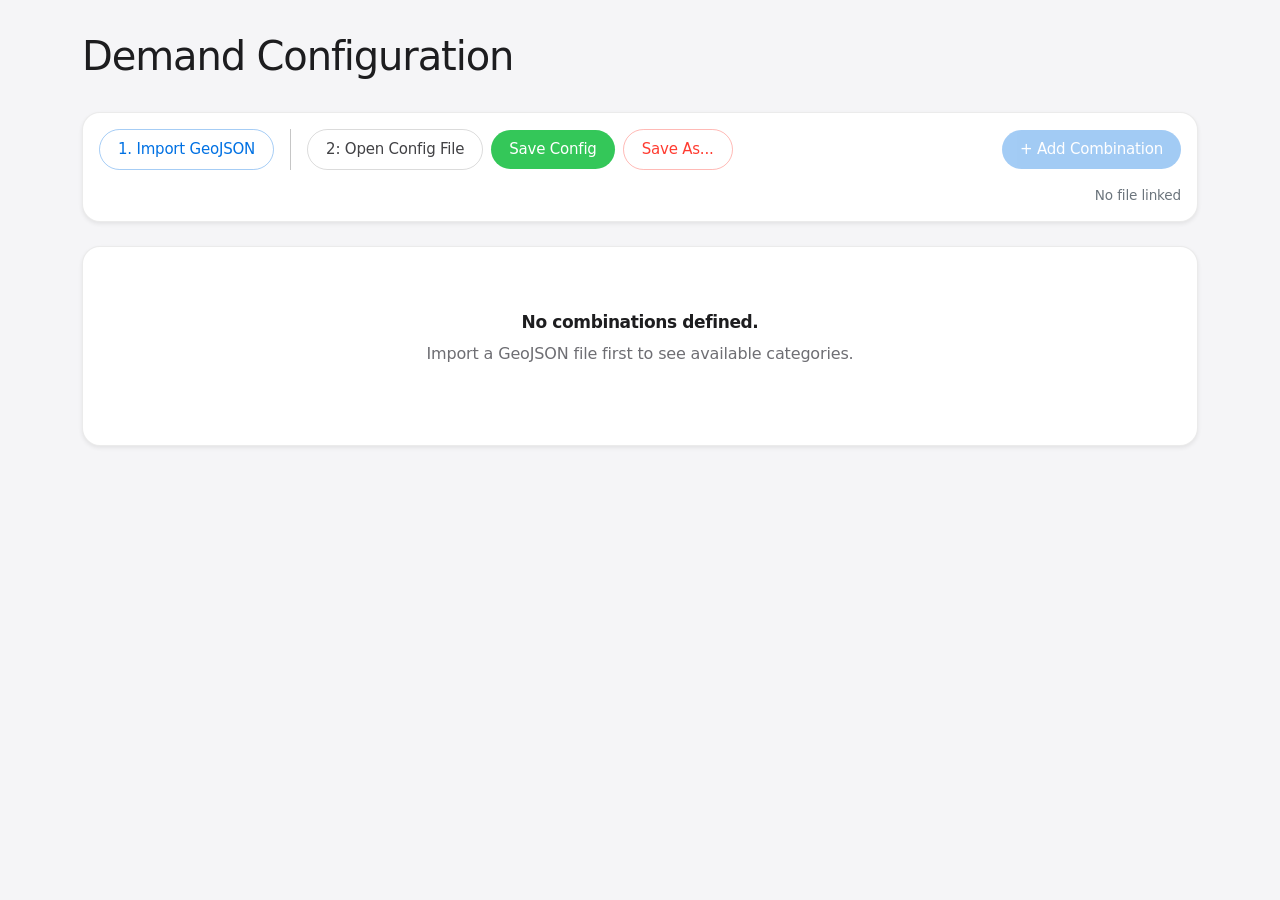
<file: utilities/edit_demand_frequencies.html>
<!DOCTYPE html>
<html lang="en">
<head>
    <meta charset="UTF-8">
    <meta name="viewport" content="width=device-width, initial-scale=1.0">
    <title>Demand Frequency Editor Pro</title>
    <link href="https://cdn.jsdelivr.net/npm/bootstrap@5.3.2/dist/css/bootstrap.min.css" rel="stylesheet">
    <!-- Apple-style design layer. Must load after bootstrap so it can
         override its custom properties. Relative href so the page works
         under both the model server and Live Server. -->
    <link href="../web/css/apple.css" rel="stylesheet">
    <script src="https://cdn.jsdelivr.net/npm/bootstrap@5.3.2/dist/js/bootstrap.bundle.min.js"></script>
    <style>
        body { background-color: var(--ap-bg); padding-top: 2rem; padding-bottom: 5rem; }
        .card { box-shadow: 0 0.125rem 0.25rem rgba(0, 0, 0, 0.075); margin-bottom: 1.5rem; }
        .frequency-grid { display: grid; grid-template-columns: repeat(12, 1fr); gap: 5px; }
        .day-grid { display: grid; grid-template-columns: repeat(7, 1fr); gap: 5px; }
        .freq-input { text-align: center; padding: 2px; font-size: 0.8rem; }
        label { font-size: 0.75rem; font-weight: bold; color: #6c757d; display: block; text-align: center; }
        .combination-row { border-left: 4px solid #0d6efd; transition: all 0.2s; }
        .combination-row:hover { background-color: var(--ap-surface); transform: translateX(5px); }
        #fileStatus { font-size: 0.85rem; }
    </style>
</head>
<body>

<div class="container">
    <div class="row mb-4">
        <div class="col-md-12">
            <h2 class="display-6">Demand Configuration</h2>
        </div>
    </div>

    <div class="card p-3 mb-4">
        <div class="d-flex flex-wrap align-items-center gap-2">
            <button class="btn btn-outline-primary" onclick="document.getElementById('geoInput').click()">1. Import GeoJSON</button>
            <input type="file" id="geoInput" accept=".geojson,.json" hidden>
            
            <div class="vr mx-2"></div>

            <button class="btn btn-outline-secondary" id="openFileBtn" onclick="document.getElementById('configInput').click()">2: Open Config File</button>
            <input type="file" id="configInput" accept=".geojson,.json" hidden>
            <button class="btn btn-success" id="saveFileBtn">Save Config</button>
            <button class="btn btn-outline-danger" id="saveAsBtn">Save As...</button>

            <button class="btn btn-primary ms-auto" id="addComboBtn" disabled>+ Add Combination</button>
        </div>
        <div class="d-flex justify-content-between mt-3">
            <div id="categoryBadgeContainer"></div>
            <div id="fileStatus" class="text-secondary italic">No file linked</div>
        </div>
    </div>

    <div class="card p-3">
        <div class="text-center py-5 text-muted" id="emptyState">
            <h5>No combinations defined.</h5>
            <p>Import a GeoJSON file first to see available categories.</p>
        </div>
        
        <div id="combinationsList"></div>
    </div>
</div>

<div class="modal fade" id="comboModal" data-bs-backdrop="static" tabindex="-1">
    <div class="modal-dialog modal-xl">
        <div class="modal-content">
            <div class="modal-header">
                <h5 class="modal-title" id="modalTitle">Edit Combination</h5>
                <button type="button" class="btn-close" data-bs-dismiss="modal"></button>
            </div>
            <div class="modal-body">
                <div id="cloneSection" class="alert alert-light border mb-4">
                    <div class="row align-items-center">
                        <div class="col-md-4 small fw-bold">Copy frequencies from existing:</div>
                        <div class="col-md-6">
                            <select id="cloneSelect" class="form-select form-select-sm">
                                <option value="">-- Select combination to copy --</option>
                            </select>
                        </div>
                        <div class="col-md-2 text-end">
                            <button class="btn btn-sm btn-outline-primary w-100" id="applyCloneBtn">Apply</button>
                        </div>
                    </div>
                </div>

                <div class="row mb-4">
                    <div class="col-md-6">
                        <label class="text-start">Source Category</label>
                        <select id="modalSource" class="form-select"></select>
                    </div>
                    <div class="col-md-6">
                        <label class="text-start">Destination Category</label>
                        <select id="modalDest" class="form-select"></select>
                    </div>
                </div>

                <h6>Hourly Frequencies (00:00 - 23:00)</h6>
                <div class="frequency-grid mb-4" id="hourlyInputs"></div>

                <h6>Weekly Frequencies (Mon - Sun)</h6>
                <div class="day-grid mb-4" id="weeklyInputs"></div>
            </div>
            <div class="modal-footer">
                <button type="button" class="btn btn-secondary" data-bs-dismiss="modal">Cancel</button>
                <button type="button" class="btn btn-primary" id="saveComboBtn">Save Combination</button>
            </div>
        </div>
    </div>
</div>

<script>
    let categories = [];
    let combinations = [];
    let currentEditId = null;
    let fileHandle = null; 
    let comboModal;
    const DEFAULT_FILENAME = "demand_frequencies.json"; // Your default filename

    const days = ['Mon', 'Tue', 'Wed', 'Thu', 'Fri', 'Sat', 'Sun'];

    document.addEventListener('DOMContentLoaded', () => {
        comboModal = new bootstrap.Modal(document.getElementById('comboModal'));
        initInputs();
    });

    function initInputs() {
        const hContainer = document.getElementById('hourlyInputs');
        hContainer.innerHTML = '';
        for (let i = 0; i < 24; i++) {
            hContainer.innerHTML += `<div><label>${i}:00</label><input type="number" step="0.1" min="0" value="1" class="form-control freq-input hour-val" data-idx="${i}"></div>`;
        }
        const wContainer = document.getElementById('weeklyInputs');
        wContainer.innerHTML = '';
        days.forEach((day, i) => {
            wContainer.innerHTML += `<div><label>${day}</label><input type="number" step="0.1" min="0" value="1" class="form-control freq-input day-val" data-idx="${i}"></div>`;
        });
    }

    // --- FILE SYSTEM API HELPERS ---
async function getFileHandle(isSaveAs = false) {
    const opts = {
        suggestedName: DEFAULT_FILENAME,
        types: [{
            description: 'JSON Config',
            accept: { 'application/json': ['.json'] }
        }],
    };

    // If we have a previous fileHandle, we use it as the starting point
    if (fileHandle && !isSaveAs) {
        // Just return the existing handle for a direct "Save"
        return fileHandle;
    }

    // If "Save As" or no handle exists, prompt user
    // we use the existing handle to "startIn" the last known location
    if (fileHandle) {
        opts.startIn = fileHandle;
    }

    const newHandle = await window.showSaveFilePicker(opts);
    fileHandle = newHandle; // Update global "last used" handle
    return fileHandle;
}

document.getElementById('openFileBtn').onclick = async () => {
    try {
        const opts = {
            types: [{ accept: { 'application/json': ['.json'] } }]
        };
        
        // Suggest the last known location if available
        if (fileHandle) {
            opts.startIn = fileHandle;
        }

        const [newHandle] = await window.showOpenFilePicker(opts);
        fileHandle = newHandle; // Remember this location/file
        
        const file = await fileHandle.getFile();
        combinations = JSON.parse(await file.text());
        document.getElementById('fileStatus').textContent = `Linked: ${file.name}`;
        renderList();
    } catch (e) { 
        console.error("Open cancelled or failed", e); 
    }
};

const saveFile = async (isSaveAs = false) => {
    try {
        const handle = await getFileHandle(isSaveAs);
        const writable = await handle.createWritable();
        await writable.write(JSON.stringify(combinations, null, 2));
        await writable.close();
        
        const fileData = await handle.getFile();
        document.getElementById('fileStatus').textContent = `Saved: ${fileData.name}`;
    } catch (e) { 
        console.error("Save cancelled or failed", e); 
    }
};

    document.getElementById('saveFileBtn').onclick = () => saveFile(false);
    document.getElementById('saveAsBtn').onclick = () => saveFile(true);

    // --- GEOJSON LOGIC ---
    document.getElementById('geoInput').onchange = (e) => {
        const file = e.target.files[0];
        const reader = new FileReader();
        reader.onload = (ev) => {
            const data = JSON.parse(ev.target.result);
            const cats = new Set();
            data.features.forEach(f => { if (f.properties?.category) cats.add(f.properties.category); });
            categories = Array.from(cats);
            updateCategoryUI();
            document.getElementById('addComboBtn').disabled = false;
        };
        reader.readAsText(file);
    };

    function updateCategoryUI() {
        const container = document.getElementById('categoryBadgeContainer');
        container.innerHTML = '<span class="me-2 small text-uppercase fw-bold">Categories:</span>';
        categories.forEach(c => container.innerHTML += `<span class="badge bg-info text-dark me-1">${c}</span>`);
        ['modalSource', 'modalDest'].forEach(id => {
            document.getElementById(id).innerHTML = categories.map(c => `<option value="${c}">${c}</option>`).join('');
        });
    }

    // --- COMBINATION & CLONE LOGIC ---
    document.getElementById('addComboBtn').onclick = () => {
        currentEditId = null;
        document.getElementById('modalTitle').textContent = "Add Combination";
        document.querySelectorAll('.freq-input').forEach(i => i.value = 1);
        updateCloneDropdown();
        comboModal.show();
    };

    function updateCloneDropdown() {
        const select = document.getElementById('cloneSelect');
        select.innerHTML = '<option value="">-- Select combination to copy --</option>';
        combinations.forEach(c => {
            if (c.id !== currentEditId) {
                select.innerHTML += `<option value="${c.id}">${c.source} → ${c.destination}</option>`;
            }
        });
    }

    document.getElementById('applyCloneBtn').onclick = () => {
        const targetId = document.getElementById('cloneSelect').value;
        if (!targetId) return;
        const source = combinations.find(c => c.id == targetId);
        if (source) {
            document.querySelectorAll('.hour-val').forEach((input, i) => input.value = source.hourly[i]);
            document.querySelectorAll('.day-val').forEach((input, i) => input.value = source.weekly[i]);
        }
    };

    document.getElementById('saveComboBtn').onclick = () => {
        const combo = {
            id: currentEditId || Date.now(),
            source: document.getElementById('modalSource').value,
            destination: document.getElementById('modalDest').value,
            hourly: Array.from(document.querySelectorAll('.hour-val')).map(i => parseFloat(i.value) || 0),
            weekly: Array.from(document.querySelectorAll('.day-val')).map(i => parseFloat(i.value) || 0)
        };
        if (currentEditId) combinations = combinations.map(c => c.id === currentEditId ? combo : c);
        else combinations.push(combo);
        comboModal.hide();
        renderList();
    };

function renderList() {
    const listContainer = document.getElementById('combinationsList');
    const emptyState = document.getElementById('emptyState');

    if (combinations.length === 0) {
        emptyState.classList.remove('d-none');
        listContainer.innerHTML = '';
        return;
    }

    // Hide the empty state but DON'T delete it from the DOM
    emptyState.classList.add('d-none');

    // Update only the list container
    listContainer.innerHTML = combinations.map(c => `
        <div class="card combination-row p-3 mb-2 bg-light">
            <div class="d-flex align-items-center justify-content-between">
                <div>
                    <span class="badge bg-primary px-3">${c.source}</span>
                    <span class="mx-2 text-muted">→</span>
                    <span class="badge bg-success px-3">${c.destination}</span>
                </div>
                <div>
                    <button class="btn btn-sm btn-outline-dark" onclick="editCombo(${c.id})">Edit</button>
                    <button class="btn btn-sm btn-outline-danger ms-1" onclick="deleteCombo(${c.id})">Delete</button>
                </div>
            </div>
        </div>`).join('');
}

    window.editCombo = (id) => {
        const c = combinations.find(x => x.id === id);
        currentEditId = id;
        document.getElementById('modalTitle').textContent = "Edit Combination";
        document.getElementById('modalSource').value = c.source;
        document.getElementById('modalDest').value = c.destination;
        document.querySelectorAll('.hour-val').forEach((input, i) => input.value = c.hourly[i]);
        document.querySelectorAll('.day-val').forEach((input, i) => input.value = c.weekly[i]);
        updateCloneDropdown();
        comboModal.show();
    };

    window.deleteCombo = (id) => { if (confirm("Delete?")) { combinations = combinations.filter(c => c.id !== id); renderList(); } };
</script>
</body>
</html>
</file>
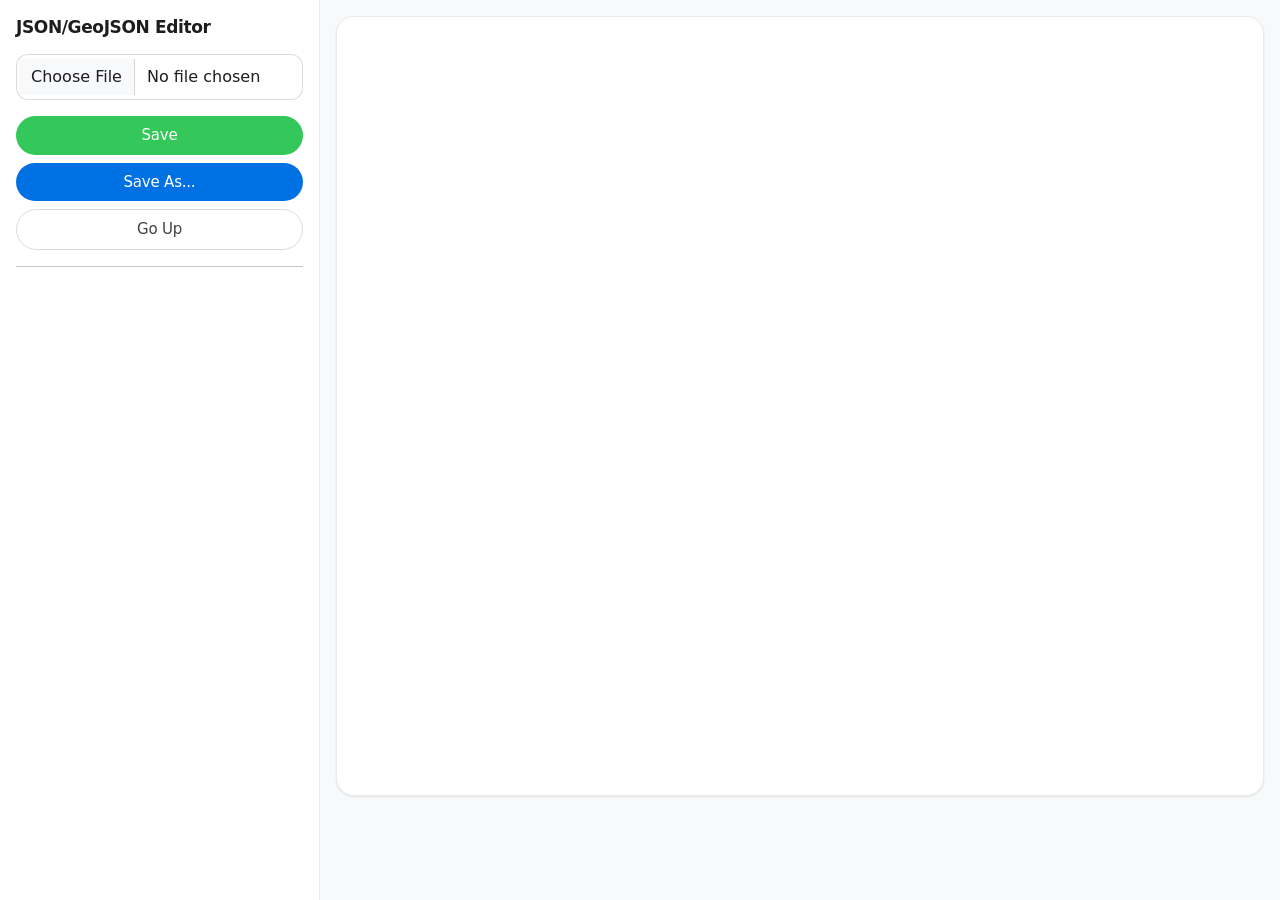
<file: utilities/geojson_editor.html>
<!DOCTYPE html>
<html>
<head>
<meta charset="UTF-8">
<title>JSON/GeoJSON Editor</title>

<link href="https://cdn.jsdelivr.net/npm/bootstrap@5.3.2/dist/css/bootstrap.min.css" rel="stylesheet">
<!-- Apple-style design layer. Must load after bootstrap so it can
     override its custom properties. Relative href so the page works
     under both the model server and Live Server. -->
<link href="../web/css/apple.css" rel="stylesheet">

<style>
body { height: 100vh; overflow: hidden; }
#editor { height: calc(100vh - 120px); overflow-y: auto; }
.breadcrumb-item button {
    border: none;
    background: none;
    padding: 0;
    color: #0d6efd;
}
.key-label { font-weight: 600; }
.array-index { color: #6c757d; }
</style>
</head>

<body class="bg-light">

<div class="container-fluid h-100">
<div class="row h-100">

<!-- Sidebar -->
<div class="col-3 bg-white border-end p-3">
    <h5 class="mb-3">JSON/GeoJSON Editor</h5>

    <div class="mb-3">
        <input type="file" class="form-control" id="fileInput">
    </div>

    <div class="d-grid gap-2">
        <button class="btn btn-success" onclick="saveFile()">Save</button>
        <button class="btn btn-primary" onclick="saveAsFile()">Save As...</button>
        <button class="btn btn-outline-secondary" onclick="goUp()">Go Up</button>
    </div>

    <hr>

    <nav>
        <ol class="breadcrumb" id="breadcrumbPath"></ol>
    </nav>
</div>

<!-- Editor -->
<div class="col-9 p-3">
    <div id="editor" class="card p-3"></div>
</div>

</div>
</div>

<script>

let geojsonData = null;
let currentPath = [];
let fileHandle = null;   // For File System Access API

document.getElementById("fileInput").addEventListener("change", async function(e) {
    const file = e.target.files[0];
    if (!file) return;

    const text = await file.text();
    geojsonData = JSON.parse(text);
    currentPath = [];

    render();
});

function getCurrentNode() {
    return currentPath.reduce((obj, key) => obj[key], geojsonData);
}

function goUp() {
    if (currentPath.length > 0) {
        currentPath.pop();
        render();
    }
}

function renderBreadcrumb() {
    const breadcrumb = document.getElementById("breadcrumbPath");
    breadcrumb.innerHTML = "";

    const rootItem = document.createElement("li");
    rootItem.className = "breadcrumb-item";
    rootItem.innerHTML = `<button onclick="navigateTo([])">root</button>`;
    breadcrumb.appendChild(rootItem);

    currentPath.forEach((part, index) => {
        const li = document.createElement("li");
        li.className = "breadcrumb-item";
        const pathSlice = currentPath.slice(0, index + 1);
        li.innerHTML =
            `<button onclick='navigateTo(${JSON.stringify(pathSlice)})'>${part}</button>`;
        breadcrumb.appendChild(li);
    });
}

function navigateTo(path) {
    currentPath = path;
    render();
}

function render() {
    renderBreadcrumb();
    const editor = document.getElementById("editor");
    editor.innerHTML = "";
    if (!geojsonData) return;

    const node = getCurrentNode();

    if (typeof node !== "object" || node === null) {
        editor.innerHTML = `<div class="alert alert-info">${node}</div>`;
        return;
    }

    // Add button row
    const addRow = document.createElement("div");
    addRow.className = "mt-3";

    if (Array.isArray(node)) {
        addRow.innerHTML = `
            <button class="btn btn-sm btn-success mb-2"
                onclick="addArrayItem()">+ Add Item</button>
        `;
    } else {
        addRow.innerHTML = `
            <button class="btn btn-sm btn-success mb-2"
                onclick="addObjectField()">+ Add Field</button>
        `;
    }

    const list = document.createElement("div");
    list.className = "list-group";

    if (Array.isArray(node)) {
        node.forEach((item, index) => {
            const row = document.createElement("div");
            row.className = "list-group-item";

            row.innerHTML = `
                <div class="d-flex justify-content-between align-items-center">
                    <span class="array-index" ><a class="text-decoration-none" onclick="drillDown(${index})" href="#">
                        [${index}]</a>
                        </span>
                    <div>
                        <button class="btn btn-sm btn-outline-primary me-2"
                            onclick="drillDown(${index})">Open</button>
                        <button class="btn btn-sm btn-outline-danger"
                            onclick="deleteItem(${index})">Delete</button>
                    </div>
                </div>
            `;

            if (typeof item !== "object" || item === null) {
                const input = document.createElement("input");
                input.className = "form-control mt-2";
                input.value = item;
                input.onchange = (e) => node[index] = parseValue(e.target.value);
                row.appendChild(input);
            }

            list.appendChild(row);
            editor.appendChild(list);
            editor.appendChild(addRow);
        });
    } else {
        Object.keys(node).forEach(key => {
            const value = node[key];

            const row = document.createElement("div");
            row.className = "list-group-item";

            row.innerHTML = `
                <div class="d-flex justify-content-between align-items-center">
                    <span class="key-label"><a class="text-decoration-none" onclick="drillDown('${key}')">${key}</a></span>
                    <div>
                        ${typeof value === "object" && value !== null ?
                            `<button class="btn btn-sm btn-outline-primary me-2"
                                onclick="drillDown('${key}')">Open</button>` : ""}
                        <button class="btn btn-sm btn-outline-danger"
                            onclick="deleteKey('${key}')">Delete</button>
                    </div>
                </div>
            `;

            if (typeof value !== "object" || value === null) {
                const input = document.createElement("input");
                input.className = "form-control mt-2";
                input.value = value;
                input.onchange = (e) => node[key] = parseValue(e.target.value);
                row.appendChild(input);
            }

            list.appendChild(row);
        });
    }

    editor.appendChild(list);
}

function drillDown(key) {
    currentPath.push(key);
    render();
}

function deleteItem(index) {
    const node = getCurrentNode();
    node.splice(index, 1);
    render();
}

function deleteKey(key) {
    const node = getCurrentNode();
    delete node[key];
    render();
}

function parseValue(val) {
    try { return JSON.parse(val); }
    catch { return val; }
}

/* =========================
   SAVE FUNCTIONS
========================= */

async function saveFile() {
    if (fileHandle) {
        await writeFile(fileHandle);
    } else {
        saveAsFile();
    }
}

async function saveAsFile() {
    if ('showSaveFilePicker' in window) {
        fileHandle = await window.showSaveFilePicker({
            suggestedName: "edited.geojson",
            types: [{
                description: "GeoJSON",
                accept: { "application/json": [".geojson", ".json"] }
            }]
        });

        await writeFile(fileHandle);
    } else {
        fallbackDownload();
    }
}

async function writeFile(handle) {
    const writable = await handle.createWritable();
    await writable.write(JSON.stringify(geojsonData, null, 2));
    await writable.close();
    alert("File saved successfully.");
}

function fallbackDownload() {
    const blob = new Blob([JSON.stringify(geojsonData, null, 2)], {
        type: "application/json"
    });
    const a = document.createElement("a");
    a.href = URL.createObjectURL(blob);
    a.download = "edited.geojson";
    a.click();
}
function addArrayItem() {
    const node = getCurrentNode();
    if (!Array.isArray(node)) return;

    const valueInput = prompt("Enter value for new item (JSON allowed). Leave empty for null:");
    let value = null;

    if (valueInput !== null && valueInput.trim() !== "") {
        value = parseValue(valueInput);
    }

    node.push(value);
    render();
}

function addObjectField() {
    const node = getCurrentNode();
    if (typeof node !== "object" || node === null || Array.isArray(node)) return;

    const key = prompt("Enter new field key:");
    if (!key) return;

    if (node.hasOwnProperty(key)) {
        alert("Key already exists.");
        return;
    }

    const valueInput = prompt("Enter value for this field (JSON allowed). Leave empty for null:");
    let value = null;

    if (valueInput !== null && valueInput.trim() !== "") {
        value = parseValue(valueInput);
    }

    node[key] = value;
    render();
}
</script>

</body>
</html>
</file>
<file: web/css/apple.css>
/* =========================================================================
   EV-TRACS — Apple-style design layer
   Sits on top of Bootstrap 5.3. Overrides Bootstrap's CSS custom properties
   so stock components (cards, forms, buttons, tables, modals) inherit the
   look automatically, then refines the components that need more than tokens.

   Load order matters:  bootstrap.css  ->  bootstrap-icons.css  ->  apple.css
   ========================================================================= */

/* -------------------------------------------------------------------------
   1. Design tokens
   ---------------------------------------------------------------------- */

:root {
  /* Type ------------------------------------------------------------- */
  --ap-font-sans:
    -apple-system, BlinkMacSystemFont, "SF Pro Display", "SF Pro Text",
    "Helvetica Neue", "Segoe UI", Roboto, system-ui, sans-serif;
  --ap-font-mono:
    ui-monospace, "SF Mono", SFMono-Regular, Menlo, Monaco, Consolas,
    "Liberation Mono", monospace;

  /* Palette — light ---------------------------------------------------- */
  --ap-blue: #0071e3;
  --ap-blue-hover: #0077ed;
  --ap-blue-active: #006edb;
  --ap-blue-soft: rgba(0, 113, 227, 0.1);
  --ap-green: #34c759;
  --ap-orange: #ff9500;
  --ap-red: #ff3b30;
  --ap-purple: #af52de;
  --ap-teal: #5ac8fa;

  --ap-bg: #f5f5f7;
  --ap-surface: #ffffff;
  --ap-surface-2: #fafafa;
  --ap-surface-raised: #ffffff;
  --ap-ink: #1d1d1f;
  --ap-ink-2: #424245;
  --ap-ink-3: #6e6e73;
  --ap-ink-4: #86868b;
  --ap-hairline: rgba(0, 0, 0, 0.08);
  --ap-hairline-strong: rgba(0, 0, 0, 0.14);
  --ap-fill: rgba(120, 120, 128, 0.12);
  --ap-fill-hover: rgba(120, 120, 128, 0.2);

  /* Frosted chrome ----------------------------------------------------- */
  --ap-chrome: rgba(255, 255, 255, 0.72);
  --ap-chrome-blur: saturate(180%) blur(20px);

  /* Radii — Apple leans generous, buttons go fully round ---------------- */
  --ap-r-sm: 8px;
  --ap-r-md: 12px;
  --ap-r-lg: 18px;
  --ap-r-xl: 24px;
  --ap-r-pill: 980px;

  /* Elevation — soft and wide, never harsh ----------------------------- */
  --ap-shadow-sm: 0 1px 2px rgba(0, 0, 0, 0.04), 0 1px 3px rgba(0, 0, 0, 0.05);
  --ap-shadow: 0 1px 2px rgba(0, 0, 0, 0.04), 0 6px 20px rgba(0, 0, 0, 0.06);
  --ap-shadow-lg: 0 2px 4px rgba(0, 0, 0, 0.04), 0 18px 48px rgba(0, 0, 0, 0.12);

  /* Motion ------------------------------------------------------------- */
  --ap-ease: cubic-bezier(0.4, 0, 0.2, 1);
  --ap-ease-out: cubic-bezier(0.16, 1, 0.3, 1);
  --ap-dur: 0.25s;

  /* --- Bootstrap variable overrides --- */
  --bs-body-font-family: var(--ap-font-sans);
  --bs-body-font-size: 1rem;
  --bs-body-font-weight: 400;
  --bs-body-line-height: 1.47059;
  --bs-body-color: var(--ap-ink);
  --bs-body-bg: var(--ap-bg);
  --bs-emphasis-color: var(--ap-ink);
  --bs-secondary-color: var(--ap-ink-3);
  --bs-tertiary-color: var(--ap-ink-4);
  --bs-border-color: var(--ap-hairline);
  --bs-border-radius: var(--ap-r-md);
  --bs-border-radius-sm: var(--ap-r-sm);
  --bs-border-radius-lg: var(--ap-r-lg);
  --bs-border-radius-xl: var(--ap-r-xl);
  --bs-link-color: var(--ap-blue);
  --bs-link-hover-color: var(--ap-blue-hover);
  --bs-link-color-rgb: 0, 113, 227;
  --bs-primary: var(--ap-blue);
  --bs-primary-rgb: 0, 113, 227;
  --bs-success-rgb: 52, 199, 89;
  --bs-danger-rgb: 255, 59, 48;
  --bs-warning-rgb: 255, 149, 0;
  --bs-font-monospace: var(--ap-font-mono);
  --bs-code-color: var(--ap-purple);
}

/* -------------------------------------------------------------------------
   2. Dark mode — follows the OS, or an explicit data-bs-theme on <html>
   ---------------------------------------------------------------------- */

@media (prefers-color-scheme: dark) {
  :root:not([data-bs-theme="light"]) {
    color-scheme: dark;

    --ap-blue: #0a84ff;
    --ap-blue-hover: #3b9bff;
    --ap-blue-active: #0071e3;
    --ap-blue-soft: rgba(10, 132, 255, 0.16);
    --ap-green: #30d158;
    --ap-orange: #ff9f0a;
    --ap-red: #ff453a;
    --ap-purple: #bf5af2;

    --ap-bg: #000000;
    --ap-surface: #1c1c1e;
    --ap-surface-2: #161618;
    --ap-surface-raised: #2c2c2e;
    --ap-ink: #f5f5f7;
    --ap-ink-2: #d1d1d6;
    --ap-ink-3: #98989d;
    --ap-ink-4: #8e8e93;
    --ap-hairline: rgba(255, 255, 255, 0.1);
    --ap-hairline-strong: rgba(255, 255, 255, 0.18);
    --ap-fill: rgba(120, 120, 128, 0.24);
    --ap-fill-hover: rgba(120, 120, 128, 0.36);

    --ap-chrome: rgba(22, 22, 24, 0.72);

    --ap-shadow-sm: 0 1px 2px rgba(0, 0, 0, 0.4);
    --ap-shadow: 0 1px 2px rgba(0, 0, 0, 0.4), 0 6px 20px rgba(0, 0, 0, 0.5);
    --ap-shadow-lg: 0 2px 4px rgba(0, 0, 0, 0.5), 0 18px 48px rgba(0, 0, 0, 0.7);

    --bs-link-color-rgb: 10, 132, 255;
    --bs-primary-rgb: 10, 132, 255;
    --bs-success-rgb: 48, 209, 88;
    --bs-danger-rgb: 255, 69, 58;
    --bs-warning-rgb: 255, 159, 10;
  }
}

:root[data-bs-theme="dark"] {
  color-scheme: dark;

  --ap-blue: #0a84ff;
  --ap-blue-hover: #3b9bff;
  --ap-blue-active: #0071e3;
  --ap-blue-soft: rgba(10, 132, 255, 0.16);
  --ap-green: #30d158;
  --ap-orange: #ff9f0a;
  --ap-red: #ff453a;
  --ap-purple: #bf5af2;

  --ap-bg: #000000;
  --ap-surface: #1c1c1e;
  --ap-surface-2: #161618;
  --ap-surface-raised: #2c2c2e;
  --ap-ink: #f5f5f7;
  --ap-ink-2: #d1d1d6;
  --ap-ink-3: #98989d;
  --ap-ink-4: #8e8e93;
  --ap-hairline: rgba(255, 255, 255, 0.1);
  --ap-hairline-strong: rgba(255, 255, 255, 0.18);
  --ap-fill: rgba(120, 120, 128, 0.24);
  --ap-fill-hover: rgba(120, 120, 128, 0.36);

  --ap-chrome: rgba(22, 22, 24, 0.72);

  --ap-shadow-sm: 0 1px 2px rgba(0, 0, 0, 0.4);
  --ap-shadow: 0 1px 2px rgba(0, 0, 0, 0.4), 0 6px 20px rgba(0, 0, 0, 0.5);
  --ap-shadow-lg: 0 2px 4px rgba(0, 0, 0, 0.5), 0 18px 48px rgba(0, 0, 0, 0.7);

  --bs-link-color-rgb: 10, 132, 255;
  --bs-primary-rgb: 10, 132, 255;
}

/* -------------------------------------------------------------------------
   3. Base & typography
   ---------------------------------------------------------------------- */

html {
  -webkit-text-size-adjust: 100%;
}

body {
  background-color: var(--ap-bg);
  color: var(--ap-ink);
  font-family: var(--ap-font-sans);
  letter-spacing: -0.01em;
  -webkit-font-smoothing: antialiased;
  -moz-osx-font-smoothing: grayscale;
  overscroll-behavior-y: none;
}

h1, h2, h3, h4, h5, h6,
.h1, .h2, .h3, .h4, .h5, .h6 {
  font-weight: 600;
  letter-spacing: -0.022em;
  color: var(--ap-ink);
}

h1, .h1 { font-size: clamp(2rem, 1.4rem + 2.4vw, 3rem); line-height: 1.08; letter-spacing: -0.03em; }
h2, .h2 { font-size: clamp(1.5rem, 1.2rem + 1.4vw, 2.125rem); line-height: 1.14; letter-spacing: -0.028em; }
h3, .h3 { font-size: 1.375rem; line-height: 1.2; }
h4, .h4 { font-size: 1.1875rem; line-height: 1.25; }
h5, .h5 { font-size: 1.0625rem; line-height: 1.3; }
h6, .h6 { font-size: 0.9375rem; line-height: 1.35; }

a {
  text-decoration: none;
  transition: color var(--ap-dur) var(--ap-ease), opacity var(--ap-dur) var(--ap-ease);
}

a:hover { text-decoration: none; }

::selection {
  background: var(--ap-blue-soft);
  color: var(--ap-ink);
}

/* Apple's signature focus treatment: a soft halo, never a hard outline. */
:focus-visible {
  outline: none;
  box-shadow: 0 0 0 4px rgba(var(--bs-link-color-rgb), 0.28);
  border-radius: var(--ap-r-sm);
}

/* Text helpers ------------------------------------------------------- */

.text-muted,
.text-body-secondary { color: var(--ap-ink-3) !important; }

.ap-eyebrow {
  font-size: 0.6875rem;
  font-weight: 600;
  letter-spacing: 0.06em;
  text-transform: uppercase;
  color: var(--ap-ink-4);
}

.ap-lead {
  font-size: 1.125rem;
  line-height: 1.5;
  color: var(--ap-ink-3);
  font-weight: 400;
  letter-spacing: -0.014em;
}

.ap-mono { font-family: var(--ap-font-mono); }

/* -------------------------------------------------------------------------
   4. App shell & page layout
   ---------------------------------------------------------------------- */

.ap-shell {
  width: 100%;
  max-width: 1180px;
  margin-inline: auto;
  padding: 1.75rem 1.25rem 4rem;
}

@media (min-width: 768px) {
  .ap-shell { padding: 2.5rem 2rem 5rem; }
}

.ap-shell-wide { max-width: 1600px; }

.ap-page-head {
  margin-bottom: 1.75rem;
}

.ap-page-head h1,
.ap-page-head .h1 { margin-bottom: 0.375rem; }

.ap-page-head p {
  color: var(--ap-ink-3);
  font-size: 1.0625rem;
  margin-bottom: 0;
  letter-spacing: -0.014em;
}

.ap-hairline {
  height: 1px;
  border: 0;
  background: var(--ap-hairline);
  opacity: 1;
  margin: 2rem 0;
}

/* -------------------------------------------------------------------------
   5. Navigation — frosted glass chrome
   ---------------------------------------------------------------------- */

.ap-nav {
  background: var(--ap-chrome);
  -webkit-backdrop-filter: var(--ap-chrome-blur);
  backdrop-filter: var(--ap-chrome-blur);
  border-bottom: 1px solid var(--ap-hairline);
  padding-block: 0;
  min-height: 52px;
}

/* Fallback for browsers without backdrop-filter (keeps text readable). */
@supports not ((backdrop-filter: blur(1px)) or (-webkit-backdrop-filter: blur(1px))) {
  .ap-nav { background: var(--ap-surface); }
}

.ap-nav .navbar-brand {
  display: inline-flex;
  align-items: center;
  gap: 0.5rem;
  font-size: 1.0625rem;
  font-weight: 600;
  letter-spacing: -0.02em;
  color: var(--ap-ink);
  padding-block: 0.75rem;
}

.ap-nav .navbar-brand:hover { color: var(--ap-ink); opacity: 0.7; }

.ap-nav .navbar-brand img {
  width: 26px;
  height: 26px;
  border-radius: 7px;
  display: block;
}

.ap-nav .nav-link {
  font-size: 0.875rem;
  font-weight: 400;
  letter-spacing: -0.01em;
  color: var(--ap-ink-2);
  padding: 0.4rem 0.75rem;
  border-radius: var(--ap-r-sm);
  transition: color var(--ap-dur) var(--ap-ease),
              background-color var(--ap-dur) var(--ap-ease);
}

.ap-nav .nav-link:hover,
.ap-nav .nav-link:focus { color: var(--ap-ink); }

.ap-nav .nav-link.active {
  color: var(--ap-ink);
  font-weight: 500;
  background: var(--ap-fill);
}

.ap-nav .nav-link i { font-size: 0.9375rem; }

.ap-nav .navbar-toggler {
  border: 0;
  padding: 0.35rem 0.5rem;
  color: var(--ap-ink);
  font-size: 1.25rem;
  line-height: 1;
  box-shadow: none;
}

.ap-nav .navbar-toggler:focus-visible {
  box-shadow: 0 0 0 4px rgba(var(--bs-link-color-rgb), 0.28);
}

/* Menus — Apple's popovers are light, rounded, and tightly padded. */
.dropdown-menu {
  --bs-dropdown-bg: var(--ap-surface-raised);
  --bs-dropdown-border-color: var(--ap-hairline);
  --bs-dropdown-link-color: var(--ap-ink);
  --bs-dropdown-link-hover-bg: var(--ap-fill);
  --bs-dropdown-link-hover-color: var(--ap-ink);
  --bs-dropdown-link-active-bg: var(--ap-blue);
  --bs-dropdown-divider-bg: var(--ap-hairline);
  border-radius: var(--ap-r-md);
  border: 1px solid var(--ap-hairline);
  box-shadow: var(--ap-shadow-lg);
  padding: 0.375rem;
  margin-top: 0.5rem !important;
  min-width: 13rem;
}

.dropdown-item {
  font-size: 0.875rem;
  border-radius: var(--ap-r-sm);
  padding: 0.5rem 0.625rem;
  transition: background-color 0.15s var(--ap-ease);
}

.dropdown-item.text-danger { color: var(--ap-red) !important; }
.dropdown-item.text-danger:hover { background: rgba(var(--bs-danger-rgb), 0.12); }

.dropdown-header {
  font-size: 0.75rem;
  font-weight: 600;
  color: var(--ap-ink-4);
  padding: 0.5rem 0.625rem 0.25rem;
}

/* Collapsed nav on small screens gets a panel rather than bare links. */
@media (max-width: 767.98px) {
  .ap-nav .navbar-collapse {
    padding: 0.5rem 0 0.75rem;
    border-top: 1px solid var(--ap-hairline);
    margin-top: 0.25rem;
  }
  .ap-nav .nav-link { padding: 0.6rem 0.5rem; font-size: 0.9375rem; }
}

/* -------------------------------------------------------------------------
   6. Surfaces & cards
   ---------------------------------------------------------------------- */

.card {
  --bs-card-bg: var(--ap-surface);
  --bs-card-border-color: transparent;
  --bs-card-border-radius: var(--ap-r-lg);
  --bs-card-inner-border-radius: calc(var(--ap-r-lg) - 1px);
  --bs-card-cap-bg: transparent;
  --bs-card-spacer-x: 1.375rem;
  --bs-card-spacer-y: 1.25rem;
  border: 1px solid var(--ap-hairline);
  box-shadow: var(--ap-shadow-sm);
  transition: box-shadow var(--ap-dur) var(--ap-ease),
              transform var(--ap-dur) var(--ap-ease);
}

.card-header {
  border-bottom: 1px solid var(--ap-hairline);
  padding: 1rem 1.375rem;
  font-weight: 600;
  letter-spacing: -0.014em;
  background: transparent;
}

.card-header .card-title { font-size: 1rem; font-weight: 600; }

.card-footer {
  background: transparent;
  border-top: 1px solid var(--ap-hairline);
  padding: 0.875rem 1.375rem;
}

/* Interactive cards lift very slightly — Apple never bounces. */
.ap-card-hover:hover {
  box-shadow: var(--ap-shadow);
  transform: translateY(-2px);
}

.ap-card-flush { box-shadow: none; }

/* Tinted card headers, replacing Bootstrap's saturated bg-* fills. */
.ap-card-head-tint {
  background: var(--ap-surface-2);
}

/* -------------------------------------------------------------------------
   7. Buttons — pill shaped, no borders, calm hovers
   ---------------------------------------------------------------------- */

.btn {
  --bs-btn-border-radius: var(--ap-r-pill);
  --bs-btn-padding-x: 1.125rem;
  --bs-btn-padding-y: 0.5rem;
  --bs-btn-font-size: 0.9375rem;
  --bs-btn-font-weight: 500;
  --bs-btn-border-width: 0;
  letter-spacing: -0.014em;
  transition: background-color var(--ap-dur) var(--ap-ease),
              color var(--ap-dur) var(--ap-ease),
              box-shadow var(--ap-dur) var(--ap-ease),
              opacity var(--ap-dur) var(--ap-ease),
              transform 0.1s var(--ap-ease);
  display: inline-flex;
  align-items: center;
  justify-content: center;
  gap: 0.4rem;
}

.btn:active { transform: scale(0.97); }

.btn:focus-visible {
  box-shadow: 0 0 0 4px rgba(var(--bs-link-color-rgb), 0.28);
}

.btn-lg {
  --bs-btn-padding-x: 1.5rem;
  --bs-btn-padding-y: 0.75rem;
  --bs-btn-font-size: 1.0625rem;
}

.btn-sm {
  --bs-btn-padding-x: 0.875rem;
  --bs-btn-padding-y: 0.3125rem;
  --bs-btn-font-size: 0.8125rem;
}

.btn-primary {
  --bs-btn-bg: var(--ap-blue);
  --bs-btn-hover-bg: var(--ap-blue-hover);
  --bs-btn-active-bg: var(--ap-blue-active);
  --bs-btn-disabled-bg: var(--ap-blue);
  --bs-btn-color: #fff;
  --bs-btn-hover-color: #fff;
  --bs-btn-active-color: #fff;
  --bs-btn-disabled-color: #fff;
  --bs-btn-disabled-opacity: 0.36;
  --bs-btn-hover-border-color: transparent;
  --bs-btn-active-border-color: transparent;
}

.btn-success {
  --bs-btn-bg: var(--ap-green);
  --bs-btn-hover-bg: var(--ap-green);
  --bs-btn-active-bg: var(--ap-green);
  --bs-btn-disabled-bg: var(--ap-green);
  --bs-btn-color: #fff;
  --bs-btn-hover-color: #fff;
  --bs-btn-active-color: #fff;
  --bs-btn-disabled-color: #fff;
  --bs-btn-disabled-opacity: 0.36;
}

.btn-danger {
  --bs-btn-bg: var(--ap-red);
  --bs-btn-hover-bg: var(--ap-red);
  --bs-btn-active-bg: var(--ap-red);
  --bs-btn-disabled-bg: var(--ap-red);
  --bs-btn-color: #fff;
  --bs-btn-hover-color: #fff;
  --bs-btn-active-color: #fff;
  --bs-btn-disabled-color: #fff;
  --bs-btn-disabled-opacity: 0.36;
}

.btn-success:hover:not(:disabled),
.btn-danger:hover:not(:disabled) { filter: brightness(1.08); }

/* Secondary = Apple's grey fill button, not a dark slab. */
.btn-secondary {
  --bs-btn-bg: var(--ap-fill);
  --bs-btn-hover-bg: var(--ap-fill-hover);
  --bs-btn-active-bg: var(--ap-fill-hover);
  --bs-btn-disabled-bg: var(--ap-fill);
  --bs-btn-color: var(--ap-ink);
  --bs-btn-hover-color: var(--ap-ink);
  --bs-btn-active-color: var(--ap-ink);
  --bs-btn-disabled-color: var(--ap-ink-4);
}

/* Outline buttons keep a hairline instead of a 1px solid brand border. */
.btn-outline-primary,
.btn-outline-secondary,
.btn-outline-light,
.btn-outline-danger {
  --bs-btn-border-width: 1px;
  --bs-btn-bg: transparent;
}

.btn-outline-primary {
  --bs-btn-color: var(--ap-blue);
  --bs-btn-border-color: rgba(var(--bs-link-color-rgb), 0.35);
  --bs-btn-hover-bg: var(--ap-blue-soft);
  --bs-btn-hover-color: var(--ap-blue);
  --bs-btn-hover-border-color: rgba(var(--bs-link-color-rgb), 0.5);
  --bs-btn-active-bg: var(--ap-blue-soft);
  --bs-btn-active-color: var(--ap-blue);
  --bs-btn-active-border-color: var(--ap-blue);
}

.btn-outline-secondary {
  --bs-btn-color: var(--ap-ink-2);
  --bs-btn-border-color: var(--ap-hairline-strong);
  --bs-btn-hover-bg: var(--ap-fill);
  --bs-btn-hover-color: var(--ap-ink);
  --bs-btn-hover-border-color: var(--ap-hairline-strong);
  --bs-btn-active-bg: var(--ap-fill-hover);
  --bs-btn-active-color: var(--ap-ink);
}

.btn-outline-danger {
  --bs-btn-color: var(--ap-red);
  --bs-btn-border-color: rgba(var(--bs-danger-rgb), 0.35);
  --bs-btn-hover-bg: rgba(var(--bs-danger-rgb), 0.12);
  --bs-btn-hover-color: var(--ap-red);
  --bs-btn-hover-border-color: rgba(var(--bs-danger-rgb), 0.5);
}

.btn-link {
  --bs-btn-color: var(--ap-blue);
  --bs-btn-hover-color: var(--ap-blue-hover);
  --bs-btn-font-weight: 400;
  text-decoration: none;
}

.btn-link:hover { text-decoration: underline; }

/* -------------------------------------------------------------------------
   8. Forms — quiet fields, generous targets, halo focus
   ---------------------------------------------------------------------- */

.form-label {
  font-size: 0.8125rem;
  font-weight: 500;
  color: var(--ap-ink-3);
  margin-bottom: 0.375rem;
  letter-spacing: -0.006em;
}

.form-control,
.form-select {
  background-color: var(--ap-surface);
  border: 1px solid var(--ap-hairline-strong);
  border-radius: var(--ap-r-md);
  color: var(--ap-ink);
  font-size: 1rem;
  padding: 0.625rem 0.875rem;
  box-shadow: none;
  transition: border-color var(--ap-dur) var(--ap-ease),
              box-shadow var(--ap-dur) var(--ap-ease),
              background-color var(--ap-dur) var(--ap-ease);
}

.form-control::placeholder { color: var(--ap-ink-4); }

.form-control:hover:not(:disabled):not(:focus),
.form-select:hover:not(:disabled):not(:focus) {
  border-color: var(--ap-ink-4);
}

.form-control:focus,
.form-select:focus {
  background-color: var(--ap-surface);
  border-color: var(--ap-blue);
  color: var(--ap-ink);
  box-shadow: 0 0 0 4px rgba(var(--bs-link-color-rgb), 0.22);
}

.form-control:disabled,
.form-select:disabled {
  background-color: var(--ap-fill);
  color: var(--ap-ink-4);
  opacity: 1;
}

.form-control-sm, .form-select-sm {
  font-size: 0.875rem;
  padding: 0.4rem 0.625rem;
  border-radius: var(--ap-r-sm);
}

.form-control-lg, .form-select-lg {
  font-size: 1.0625rem;
  padding: 0.75rem 1rem;
}

.form-text {
  font-size: 0.8125rem;
  color: var(--ap-ink-4);
  margin-top: 0.375rem;
}

.form-check-input {
  border-color: var(--ap-hairline-strong);
  transition: background-color 0.2s var(--ap-ease), border-color 0.2s var(--ap-ease);
}

.form-check-input:checked {
  background-color: var(--ap-blue);
  border-color: var(--ap-blue);
}

.form-check-input:focus {
  border-color: var(--ap-blue);
  box-shadow: 0 0 0 4px rgba(var(--bs-link-color-rgb), 0.22);
}

/* Apple's switch is wider and taller than Bootstrap's default. */
.form-switch .form-check-input {
  width: 2.75em;
  height: 1.55em;
  border-radius: var(--ap-r-pill);
}

.form-switch .form-check-input:checked { background-color: var(--ap-green); border-color: var(--ap-green); }

.form-check { color: inherit; }

.input-group-text {
  background: var(--ap-surface-2);
  border-color: var(--ap-hairline-strong);
  color: var(--ap-ink-3);
  border-radius: var(--ap-r-md);
  font-size: 0.9375rem;
}

.invalid-feedback, .valid-feedback { font-size: 0.8125rem; }
.form-control.is-invalid, .form-select.is-invalid { border-color: var(--ap-red); }
.form-control.is-invalid:focus { box-shadow: 0 0 0 4px rgba(var(--bs-danger-rgb), 0.22); }

/* Django/crispy error lists ------------------------------------------- */
.errorlist {
  list-style: none;
  padding: 0;
  margin: 0.5rem 0 0;
  font-size: 0.8125rem;
  color: var(--ap-red);
}

.asteriskField { color: var(--ap-ink-4); margin-left: 0.15rem; }

/* Range sliders -------------------------------------------------------- */
.form-range::-webkit-slider-thumb { background: var(--ap-blue); }
.form-range::-moz-range-thumb { background: var(--ap-blue); }

/* -------------------------------------------------------------------------
   9. Stat tiles & status pills
   ---------------------------------------------------------------------- */

/* Fixed 3-up: reflowing to 2 columns would leave a visible empty cell,
   because the 1px gaps are painted by the container background. */
.ap-stat-grid {
  display: grid;
  grid-template-columns: repeat(3, 1fr);
  gap: 1px;
  background: var(--ap-hairline);
  border-radius: var(--ap-r-md);
  overflow: hidden;
}

.ap-stat {
  background: var(--ap-surface);
  padding: 1.125rem 1rem;
  text-align: center;
}

@media (max-width: 420px) {
  .ap-stat { padding: 0.875rem 0.375rem; }
  .ap-stat-value { font-size: 1.5rem; }
  .ap-stat-label { font-size: 0.625rem; letter-spacing: 0.04em; }
}

.ap-stat-label {
  font-size: 0.6875rem;
  font-weight: 600;
  letter-spacing: 0.06em;
  text-transform: uppercase;
  color: var(--ap-ink-4);
  margin-bottom: 0.375rem;
}

.ap-stat-value {
  font-size: 2rem;
  font-weight: 600;
  line-height: 1;
  letter-spacing: -0.03em;
  font-variant-numeric: tabular-nums;
  color: var(--ap-ink);
}

.ap-stat-value.is-blue { color: var(--ap-blue); }
.ap-stat-value.is-green { color: var(--ap-green); }
.ap-stat-value.is-orange { color: var(--ap-orange); }

/* Status pill with a live dot ---------------------------------------- */
.ap-pill {
  display: inline-flex;
  align-items: center;
  gap: 0.4rem;
  font-size: 0.8125rem;
  font-weight: 500;
  padding: 0.25rem 0.7rem;
  border-radius: var(--ap-r-pill);
  background: var(--ap-fill);
  color: var(--ap-ink-2);
  letter-spacing: -0.006em;
}

.ap-pill::before {
  content: "";
  width: 7px;
  height: 7px;
  border-radius: 50%;
  background: currentColor;
  opacity: 0.65;
  flex: none;
}

.ap-pill.is-live {
  background: rgba(var(--bs-success-rgb), 0.14);
  color: var(--ap-green);
}

.ap-pill.is-live::before {
  opacity: 1;
  animation: ap-pulse 2s var(--ap-ease) infinite;
}

.ap-pill.is-warn { background: rgba(var(--bs-warning-rgb), 0.16); color: var(--ap-orange); }
.ap-pill.is-error { background: rgba(var(--bs-danger-rgb), 0.14); color: var(--ap-red); }
.ap-pill.is-info { background: var(--ap-blue-soft); color: var(--ap-blue); }

@keyframes ap-pulse {
  0%, 100% { opacity: 1; transform: scale(1); }
  50% { opacity: 0.35; transform: scale(0.82); }
}

.badge {
  font-weight: 500;
  letter-spacing: -0.006em;
  border-radius: var(--ap-r-pill);
  padding: 0.3em 0.7em;
}

/* -------------------------------------------------------------------------
   10. Lists, tables, console
   ---------------------------------------------------------------------- */

.list-group {
  --bs-list-group-bg: transparent;
  --bs-list-group-border-color: var(--ap-hairline);
  --bs-list-group-color: var(--ap-ink);
  --bs-list-group-action-hover-bg: var(--ap-fill);
  --bs-list-group-action-hover-color: var(--ap-ink);
}

.list-group-item {
  padding: 0.8125rem 1.375rem;
  font-size: 0.9375rem;
  background: transparent;
}

.table {
  --bs-table-bg: transparent;
  --bs-table-color: var(--ap-ink);
  --bs-table-border-color: var(--ap-hairline);
  --bs-table-hover-bg: var(--ap-fill);
  --bs-table-hover-color: var(--ap-ink);
  font-size: 0.9375rem;
  margin-bottom: 0;
}

.table > :not(caption) > * > * { padding: 0.75rem 1rem; }

.table > thead th {
  font-size: 0.6875rem;
  font-weight: 600;
  letter-spacing: 0.06em;
  text-transform: uppercase;
  color: var(--ap-ink-4);
  background-color: var(--ap-surface-2);
  border-bottom: 1px solid var(--ap-hairline);
}

.table-horizontal-lines td,
.table-horizontal-lines th {
  border-top: 1px solid var(--ap-hairline);
  border-left: none;
  border-right: none;
}

.table-horizontal-lines thead th { border-bottom: 1px solid var(--ap-hairline); }

/* Monospace log console ------------------------------------------------ */
.ap-console {
  font-family: var(--ap-font-mono);
  font-size: 0.75rem;
  line-height: 1.65;
  background: var(--ap-surface-2);
  color: var(--ap-ink-2);
  padding: 0.875rem 1.125rem;
  overflow: auto;
  white-space: pre-wrap;
  word-break: break-word;
  -webkit-overflow-scrolling: touch;
}

.ap-console:empty::before {
  content: "No activity yet.";
  color: var(--ap-ink-4);
}

/* Thin, unobtrusive scrollbars (WebKit) */
.ap-console::-webkit-scrollbar,
.ap-scroll::-webkit-scrollbar { width: 8px; height: 8px; }

.ap-console::-webkit-scrollbar-thumb,
.ap-scroll::-webkit-scrollbar-thumb {
  background: var(--ap-fill-hover);
  border-radius: var(--ap-r-pill);
}

.ap-console::-webkit-scrollbar-track,
.ap-scroll::-webkit-scrollbar-track { background: transparent; }

/* -------------------------------------------------------------------------
   11. Modals & alerts
   ---------------------------------------------------------------------- */

.modal-content {
  background: var(--ap-surface-raised);
  border: 1px solid var(--ap-hairline);
  border-radius: var(--ap-r-xl);
  box-shadow: var(--ap-shadow-lg);
  color: var(--ap-ink);
}

.modal-header {
  border-bottom: 1px solid var(--ap-hairline);
  padding: 1.125rem 1.5rem;
}

.modal-title { font-size: 1.0625rem; font-weight: 600; }
.modal-body { padding: 1.5rem; }
.modal-footer { border-top: 1px solid var(--ap-hairline); padding: 1rem 1.5rem; }
.modal-backdrop.show { opacity: 0.32; }

.progress {
  --bs-progress-bg: var(--ap-fill);
  --bs-progress-bar-bg: var(--ap-blue);
  border-radius: var(--ap-r-pill);
  height: 6px;
  overflow: hidden;
}

.progress-bar { border-radius: var(--ap-r-pill); }

.alert {
  border: 1px solid var(--ap-hairline);
  border-radius: var(--ap-r-md);
  font-size: 0.9375rem;
  padding: 0.875rem 1.125rem;
}

.alert-danger { background: rgba(var(--bs-danger-rgb), 0.1); color: var(--ap-red); }
.alert-success { background: rgba(var(--bs-success-rgb), 0.1); color: var(--ap-green); }
.alert-info { background: var(--ap-blue-soft); color: var(--ap-blue); }

/* Indeterminate activity bar for the "please wait" modal --------------- */
.ap-activity {
  height: 4px;
  border-radius: var(--ap-r-pill);
  background: var(--ap-fill);
  overflow: hidden;
  position: relative;
}

.ap-activity::after {
  content: "";
  position: absolute;
  inset: 0;
  width: 38%;
  border-radius: var(--ap-r-pill);
  background: var(--ap-blue);
  animation: ap-slide 1.15s var(--ap-ease) infinite;
}

@keyframes ap-slide {
  0% { transform: translateX(-100%); }
  100% { transform: translateX(320%); }
}

/* Apple's spinner is a ring, not a dashed circle. */
.ap-spinner {
  width: 22px;
  height: 22px;
  border-radius: 50%;
  border: 2.5px solid var(--ap-fill);
  border-top-color: var(--ap-blue);
  animation: ap-spin 0.75s linear infinite;
  flex: none;
}

@keyframes ap-spin { to { transform: rotate(360deg); } }

/* -------------------------------------------------------------------------
   12. Auth screens
   ---------------------------------------------------------------------- */

.ap-auth {
  min-height: 100dvh;
  display: flex;
  align-items: center;
  justify-content: center;
  padding: 2rem 1.25rem;
  background: var(--ap-bg);
}

.ap-auth-card {
  width: 100%;
  max-width: 400px;
  background: var(--ap-surface);
  border: 1px solid var(--ap-hairline);
  border-radius: var(--ap-r-xl);
  box-shadow: var(--ap-shadow);
  padding: 2.5rem 2rem;
}

.ap-auth-mark {
  width: 56px;
  height: 56px;
  border-radius: 14px;
  display: block;
  margin: 0 auto 1.25rem;
  box-shadow: var(--ap-shadow-sm);
}

.ap-auth-card h1,
.ap-auth-card h4 {
  text-align: center;
  font-size: 1.5rem;
  letter-spacing: -0.024em;
  margin-bottom: 0.375rem;
}

.ap-auth-sub {
  text-align: center;
  color: var(--ap-ink-3);
  font-size: 0.9375rem;
  margin-bottom: 1.75rem;
}

.ap-auth-card .btn { width: 100%; }

.ap-auth-foot {
  text-align: center;
  margin-top: 1.5rem;
  font-size: 0.875rem;
  color: var(--ap-ink-3);
}

/* -------------------------------------------------------------------------
   13. Map surfaces
   ---------------------------------------------------------------------- */

.ap-map {
  width: 100%;
  border-radius: var(--ap-r-lg);
  overflow: hidden;
  background: var(--ap-fill);
}

/* OpenLayers chrome, restyled to match the rest of the UI. */
.ol-control button {
  background: var(--ap-chrome) !important;
  -webkit-backdrop-filter: var(--ap-chrome-blur);
  backdrop-filter: var(--ap-chrome-blur);
  color: var(--ap-ink) !important;
  border-radius: var(--ap-r-sm) !important;
  font-size: 1rem !important;
  font-weight: 500;
  box-shadow: var(--ap-shadow-sm);
  transition: background-color var(--ap-dur) var(--ap-ease);
}

.ol-control button:hover { background: var(--ap-surface) !important; }

.ol-zoom { border-radius: var(--ap-r-sm); overflow: hidden; }
.ol-attribution { border-radius: var(--ap-r-sm) !important; font-size: 0.6875rem; }

/* noUiSlider, restyled as an Apple range control ---------------------- */
.noUi-target {
  background: var(--ap-fill);
  border: 0;
  box-shadow: none;
  border-radius: var(--ap-r-pill);
}

.noUi-horizontal { height: 5px; }
.noUi-connect { background: var(--ap-blue); }

.noUi-horizontal .noUi-handle {
  width: 22px;
  height: 22px;
  right: -11px;
  top: -9px;
  border-radius: 50%;
  background: #fff;
  border: 0.5px solid var(--ap-hairline-strong);
  box-shadow: 0 1px 3px rgba(0, 0, 0, 0.2), 0 3px 8px rgba(0, 0, 0, 0.12);
  cursor: grab;
  transition: transform 0.15s var(--ap-ease);
}

.noUi-horizontal .noUi-handle:active { cursor: grabbing; transform: scale(1.1); }
.noUi-handle::after, .noUi-handle::before { display: none; }

.noUi-tooltip {
  border: 0;
  background: var(--ap-ink);
  color: var(--ap-bg);
  padding: 0.2rem 0.5rem;
  font-size: 0.6875rem;
  font-weight: 500;
  border-radius: var(--ap-r-sm);
  bottom: 165%;
  white-space: nowrap;
  box-shadow: var(--ap-shadow-sm);
}

/* -------------------------------------------------------------------------
   14. Feature tiles (home)
   ---------------------------------------------------------------------- */

.ap-tile {
  display: flex;
  flex-direction: column;
  height: 100%;
  padding: 1.5rem;
  background: var(--ap-surface);
  border: 1px solid var(--ap-hairline);
  border-radius: var(--ap-r-lg);
  box-shadow: var(--ap-shadow-sm);
  color: inherit;
  transition: box-shadow var(--ap-dur) var(--ap-ease),
              transform var(--ap-dur) var(--ap-ease);
}

a.ap-tile:hover {
  color: inherit;
  box-shadow: var(--ap-shadow);
  transform: translateY(-2px);
}

.ap-tile-icon {
  width: 42px;
  height: 42px;
  border-radius: var(--ap-r-md);
  display: grid;
  place-items: center;
  font-size: 1.25rem;
  margin-bottom: 1rem;
  background: var(--ap-blue-soft);
  color: var(--ap-blue);
}

.ap-tile-icon.is-green { background: rgba(var(--bs-success-rgb), 0.14); color: var(--ap-green); }
.ap-tile-icon.is-orange { background: rgba(var(--bs-warning-rgb), 0.16); color: var(--ap-orange); }
.ap-tile-icon.is-purple { background: rgba(175, 82, 222, 0.14); color: var(--ap-purple); }

.ap-tile h3 { font-size: 1.0625rem; margin-bottom: 0.375rem; }

.ap-tile p {
  font-size: 0.9375rem;
  color: var(--ap-ink-3);
  margin-bottom: 0;
  line-height: 1.45;
}

.ap-tile-more {
  margin-top: auto;
  padding-top: 1rem;
  font-size: 0.875rem;
  font-weight: 500;
  color: var(--ap-blue);
}

.ap-tile-more i {
  transition: transform var(--ap-dur) var(--ap-ease);
  display: inline-block;
}

a.ap-tile:hover .ap-tile-more i { transform: translateX(3px); }

/* -------------------------------------------------------------------------
   15. Scenarios
   ---------------------------------------------------------------------- */

.ap-shell-narrow { max-width: 820px; }

.ap-messages { margin-bottom: 1.5rem; }
.ap-messages .alert:last-child { margin-bottom: 0; }

/* Name field + button sit on one line, stacking on narrow screens. */
.ap-form-row {
  display: flex;
  gap: 0.75rem;
  align-items: flex-end;
}

@media (max-width: 575.98px) {
  .ap-form-row { flex-direction: column; align-items: stretch; }
  .ap-form-row .btn { width: 100%; }
}

.ap-field-error {
  font-size: 0.8125rem;
  color: var(--ap-red);
  margin-top: 0.375rem;
}

.ap-scenario-row {
  display: flex;
  align-items: center;
  justify-content: space-between;
  gap: 1rem;
  flex-wrap: wrap;
  transition: background-color var(--ap-dur) var(--ap-ease);
}

.ap-scenario-row.is-active { background: var(--ap-blue-soft); }

.ap-scenario-main {
  display: flex;
  align-items: center;
  gap: 0.75rem;
  min-width: 0;
}

.ap-scenario-text {
  display: flex;
  align-items: center;
  gap: 0.625rem;
  min-width: 0;
  flex-wrap: wrap;
}

.ap-scenario-name {
  font-weight: 500;
  letter-spacing: -0.014em;
  word-break: break-word;
}

/* Radio-style selector: an empty ring until the scenario is active. */
.ap-scenario-mark {
  width: 22px;
  height: 22px;
  flex: none;
  border-radius: 50%;
  border: 1.5px solid var(--ap-hairline-strong);
  background: transparent;
  padding: 0;
  display: grid;
  place-items: center;
  cursor: pointer;
  color: #fff;
  font-size: 0.75rem;
  transition: border-color var(--ap-dur) var(--ap-ease),
              background-color var(--ap-dur) var(--ap-ease);
}

.ap-scenario-mark:hover { border-color: var(--ap-blue); }

.ap-scenario-mark.is-on {
  background: var(--ap-blue);
  border-color: var(--ap-blue);
  cursor: default;
}

.ap-scenario-actions {
  display: flex;
  align-items: center;
  gap: 0.5rem;
  flex-wrap: wrap;
}

/* Each action is its own POST form; keep them from adding layout gaps. */
.ap-scenario-row form { margin: 0; display: inline-flex; }

/* The inline rename form takes over the whole row. */
.ap-scenario-rename { display: block; width: 100%; }
.ap-scenario-rename .ap-form-row { align-items: flex-start; }
.ap-scenario-rename .btn { white-space: nowrap; }

/* Active scenario name in the navbar. */
.ap-nav-scenario {
  max-width: 11rem;
  overflow: hidden;
  text-overflow: ellipsis;
  white-space: nowrap;
  font-weight: 500;
}

/* Dropdown items that are submit buttons need the anchor treatment. */
.dropdown-menu form { margin: 0; }

.dropdown-menu button.dropdown-item {
  width: 100%;
  text-align: left;
  border: 0;
  background: transparent;
  cursor: pointer;
}

.dropdown-menu button.dropdown-item.active {
  background: var(--ap-blue-soft);
  color: var(--ap-blue);
  font-weight: 500;
}

.ap-dropdown-tick { flex: none; width: 1rem; opacity: 0.65; }
.dropdown-menu button.dropdown-item.active .ap-dropdown-tick { opacity: 1; }

/* Empty state ---------------------------------------------------------- */
.ap-empty {
  text-align: center;
  padding: 3.5rem 1.5rem;
  border: 1px dashed var(--ap-hairline-strong);
  border-radius: var(--ap-r-lg);
  background: var(--ap-surface-2);
}

.ap-empty-icon {
  width: 52px;
  height: 52px;
  margin: 0 auto 1rem;
  border-radius: var(--ap-r-md);
  display: grid;
  place-items: center;
  font-size: 1.5rem;
  background: var(--ap-fill);
  color: var(--ap-ink-3);
}

.ap-empty h3 { font-size: 1.0625rem; margin-bottom: 0.375rem; }

.ap-empty p {
  color: var(--ap-ink-3);
  font-size: 0.9375rem;
  margin-bottom: 0;
}

/* -------------------------------------------------------------------------
   16. Scenario parameters
   ---------------------------------------------------------------------- */

.ap-back {
  color: var(--ap-ink-3);
  font-weight: 500;
  letter-spacing: -0.006em;
  text-transform: none;
  font-size: 0.8125rem;
}

.ap-back:hover { color: var(--ap-blue); }
.ap-back i { font-size: 0.75rem; }

.ap-hint {
  font-size: 0.8125rem;
  color: var(--ap-ink-4);
  margin-bottom: 0.75rem;
}

/* Scalar parameters, two or three across depending on room. */
.ap-param-cols {
  display: grid;
  grid-template-columns: repeat(auto-fit, minmax(210px, 1fr));
  gap: 1rem 1.25rem;
}

.ap-param-field { min-width: 0; }

.ap-switch-row {
  display: flex;
  flex-wrap: wrap;
  gap: 1rem 2rem;
}

.ap-switch-row .form-check-label {
  font-size: 0.9375rem;
  padding-left: 0.25rem;
}

/* 24 hourly agent counts. Falls from 8 across to 3 on a phone. */
.ap-hour-grid {
  display: grid;
  grid-template-columns: repeat(8, 1fr);
  gap: 0.5rem;
}

/* 23 road types, wider cells because the labels are words. */
.ap-road-grid {
  display: grid;
  grid-template-columns: repeat(auto-fit, minmax(140px, 1fr));
  gap: 0.75rem;
}

@media (max-width: 991.98px) {
  .ap-hour-grid { grid-template-columns: repeat(6, 1fr); }
}

@media (max-width: 767.98px) {
  .ap-hour-grid { grid-template-columns: repeat(4, 1fr); }
}

@media (max-width: 479.98px) {
  .ap-hour-grid { grid-template-columns: repeat(3, 1fr); }
}

.ap-hour-cell label,
.ap-road-cell label {
  display: block;
  font-size: 0.6875rem;
  font-weight: 600;
  letter-spacing: 0.04em;
  text-transform: uppercase;
  color: var(--ap-ink-4);
  margin-bottom: 0.25rem;
  white-space: nowrap;
  overflow: hidden;
  text-overflow: ellipsis;
}

.ap-hour-cell .form-control,
.ap-road-cell .form-control {
  padding: 0.4rem 0.5rem;
  font-size: 0.875rem;
  border-radius: var(--ap-r-sm);
  text-align: center;
  font-variant-numeric: tabular-nums;
}

.ap-hour-cell.has-error .form-control,
.ap-road-cell.has-error .form-control { border-color: var(--ap-red); }

.ap-form-actions {
  display: flex;
  gap: 0.75rem;
  flex-wrap: wrap;
  padding-bottom: 1rem;
}

/* -------------------------------------------------------------------------
   17. Scenario area
   ---------------------------------------------------------------------- */

/* Accept/discard buttons anchored to a freshly drawn polygon. */
.ap-map-overlay {
  display: flex;
  gap: 0.5rem;
  padding: 0.5rem;
  background: var(--ap-chrome);
  -webkit-backdrop-filter: var(--ap-chrome-blur);
  backdrop-filter: var(--ap-chrome-blur);
  border: 1px solid var(--ap-hairline);
  border-radius: var(--ap-r-md);
  box-shadow: var(--ap-shadow-lg);
  white-space: nowrap;
}

@supports not ((backdrop-filter: blur(1px)) or (-webkit-backdrop-filter: blur(1px))) {
  .ap-map-overlay { background: var(--ap-surface); }
}

/* The draw button flips to a cancel state while an interaction is armed. */
#drawBtn.is-armed {
  background: var(--ap-blue);
  border-color: var(--ap-blue);
  color: #fff;
}

kbd {
  font-family: var(--ap-font-mono);
  font-size: 0.75rem;
  padding: 0.1rem 0.35rem;
  border-radius: var(--ap-r-sm);
  background: var(--ap-fill);
  color: var(--ap-ink-2);
  border: 1px solid var(--ap-hairline);
}

/* Key/value summary of the stored area. */
.ap-summary {
  margin: 0;
  font-size: 0.875rem;
}

.ap-summary > div {
  display: flex;
  justify-content: space-between;
  gap: 1rem;
  padding: 0.4rem 0;
  border-bottom: 1px solid var(--ap-hairline);
}

.ap-summary > div:last-child { border-bottom: 0; }

.ap-summary dt {
  color: var(--ap-ink-3);
  font-weight: 400;
  flex: none;
}

.ap-summary dd {
  margin: 0;
  text-align: right;
  font-weight: 500;
  min-width: 0;
  font-variant-numeric: tabular-nums;
}

.ap-summary dd.ap-mono { font-size: 0.75rem; font-weight: 400; }

/* File inputs are hidden behind a label styled as a button. */
label.btn { cursor: pointer; }

/* -------------------------------------------------------------------------
   18. Motion preferences
   ---------------------------------------------------------------------- */

@media (prefers-reduced-motion: reduce) {
  *,
  *::before,
  *::after {
    animation-duration: 0.01ms !important;
    animation-iteration-count: 1 !important;
    transition-duration: 0.01ms !important;
    scroll-behavior: auto !important;
  }
  .btn:active { transform: none; }
}
</file>
